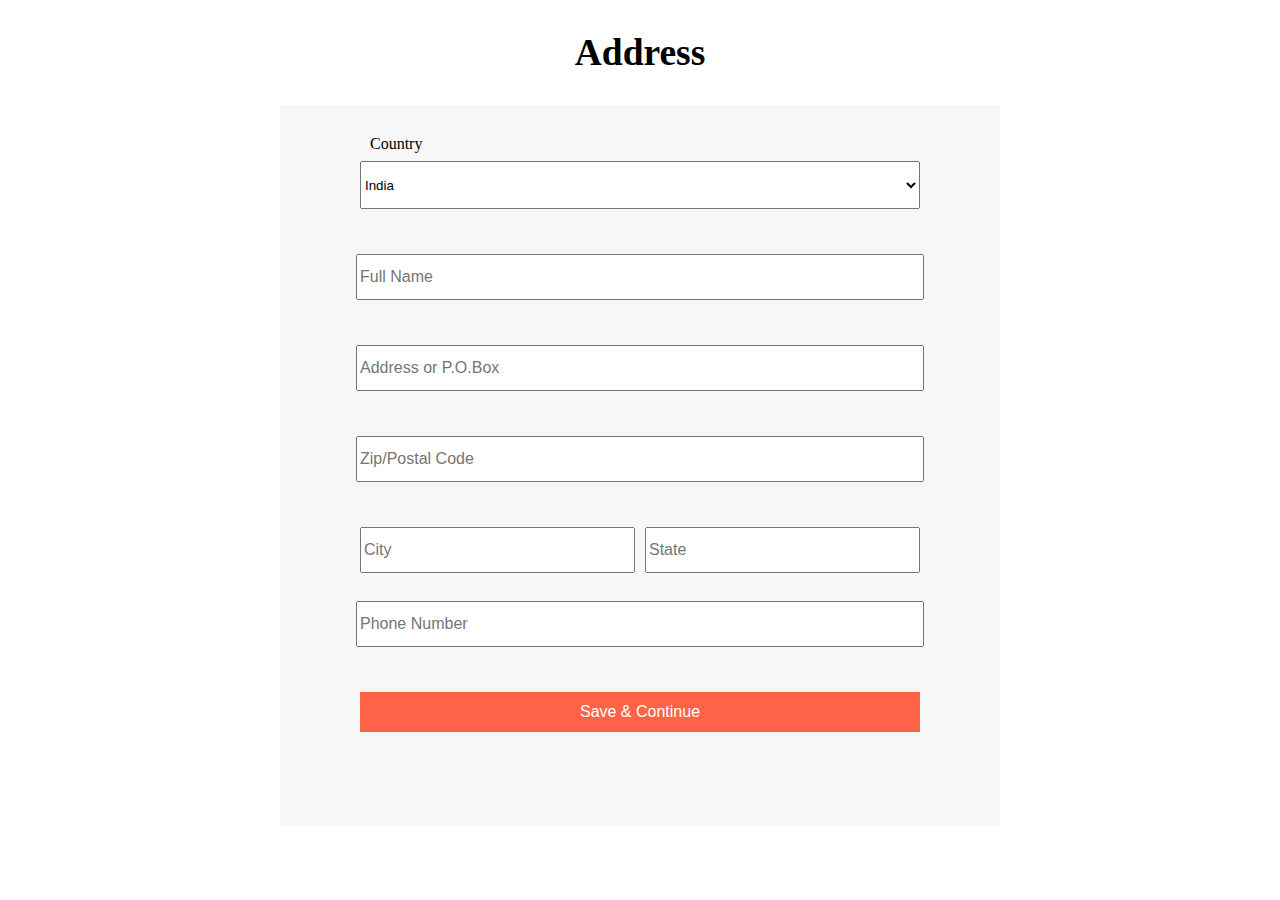
<file: shopbop/Shopbop-project/addadress.html>
<!DOCTYPE html>
<html lang="en">
<head>
    <meta charset="UTF-8">
    <meta http-equiv="X-UA-Compatible" content="IE=edge">
    <meta name="viewport" content="width=device-width, initial-scale=1.0">
    <title>address</title>
    <style>
body{
    background-color: white;
}
#conti{
    width: 700px;
    height: 700px;
    background-color: #f8f7f7;
    margin: auto;
    text-align: center;
    display: flex;
    flex-direction: column;
    /* border: 1mm solid red; */
    padding: 10px;
    
}
label{
    text-align: left;
}
.small{
    gap: 10px;
    margin: auto;
    width: 80%;
    margin-top: 10px;
    display: flex;
}
.small>input{
    margin: auto;
    display: flex;
    width: 100%;
}
input{
    margin-top: 10px;
    /* width: 300px; */
    width: 80%;
    height: 40px;
    margin-bottom: 5%;
    font-size: 16px;
}
select{
    width: 80%;
    height: 3rem;
}
.center{
    text-align: center;
    font-size:25px ;
}
.lefts{
    padding: 0px;
    margin: 0px;
    /* margin-left: -220px; */
    text-align: left;
    margin-left: 80px;
    margin-top: 20px;
   margin-bottom: -10px;
}
br{
    margin: 20px
}
#name{
    margin-bottom: 5%;
}
#submit{
    background-color: tomato;
    color: white;
    font-size: 16px;
    border: none;

}
    </style>
</head>
<body>
    
        <div class="center"><h2>Address</h2></div>
        <div id="conti">
    <form action="">
        <p class="lefts">Country</p>
        <br>
       <select name="country" id="name">
           
           <option value="india">India</option>
           <option value="us">US</option>
           <option value="uk">UK</option>
       </select>
       
      <br>
       <input type="text" placeholder="Full Name">
       <br>
        <input type="text" placeholder="Address or P.O.Box">
        <br>
        <input type="text" placeholder="Zip/Postal Code">
        <div class="small"><input type="text" placeholder="City">
        <input type="text" placeholder="State"></div>
        <br>
        <input type="text" placeholder="Phone Number">
        <br>
        <input type="submit" id="submit" onclick="iam()" value="Save & Continue">
    </form>
</div>
</body>
</html>
<script>


function iam(){
    event.preventDefault();
    window.location.href="payment.html"
}
    
</script>
</file>
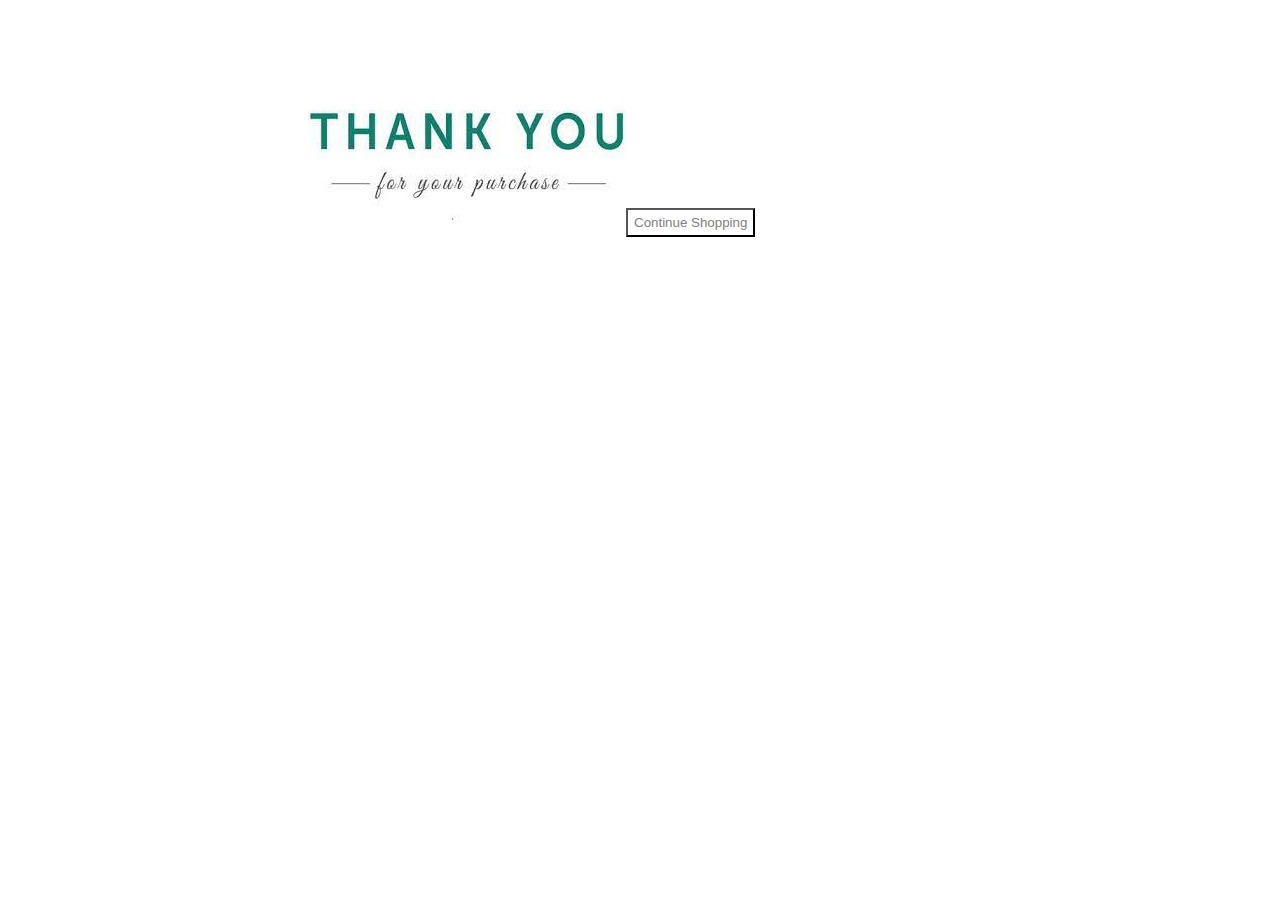
<file: shopbop/Shopbop-project/success.html>
<!DOCTYPE html>
<html lang="en">
<head>
    <meta charset="UTF-8">
    <meta http-equiv="X-UA-Compatible" content="IE=edge">
    <meta name="viewport" content="width=device-width, initial-scale=1.0">
    <title>Document</title>
    <style>
        img{
            margin-left: 300px;
            margin-top: 70px;
        }
        button{
            background: transparent;
            border-radius: 1px solid grey;
            color:grey;
          
            margin-top: 200px;
      

        }
        div {
            display: flex;
        }
    </style>
</head>
<body>
    <div>
        <img src="[data-uri]" alt="">
<button onclick="myfunction()">Continue Shopping</button>
    </div>
</body>
</html>
<script>
function myfunction(){
    window.location.href="homepage.html"
}
</script>
</file>
